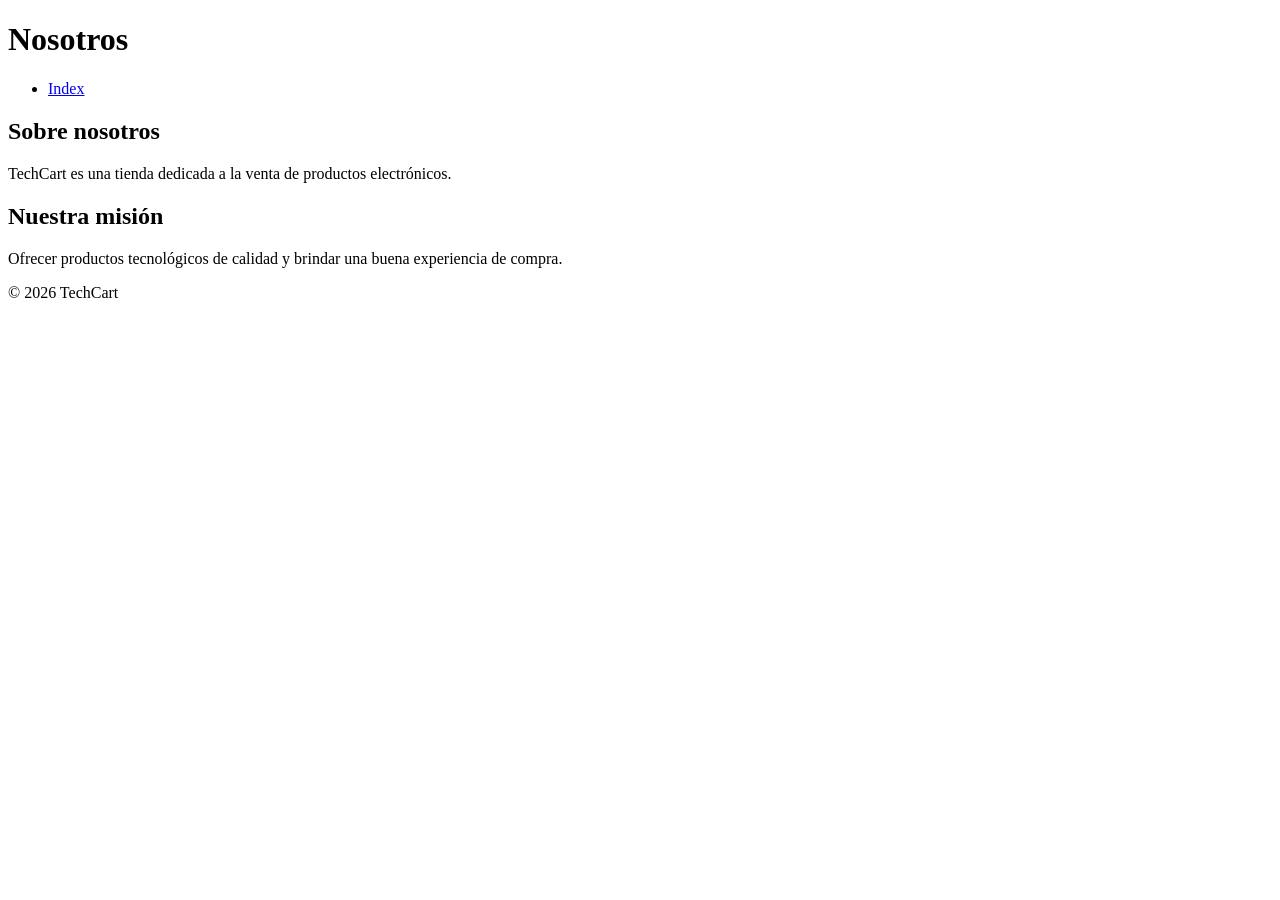
<file: G17-Front-me/nosotros.html>
<!DOCTYPE html>
<html lang="en">
<head>
    <meta charset="UTF-8">
    <meta name="viewport" content="width=device-width, initial-scale=1.0">
    <title>Document</title>
</head>
<body>
 <header>
        <h1>Nosotros</h1>
        <nav aria-label="Principal">
        
            <ul>
                <li>
                    <a href="Index1.html">
                        Index
                    </a>
                </li>
            </ul>
        </nav>
        </header>
            <main>

        <section>
            <h2>Sobre nosotros</h2>

            <p>
                TechCart es una tienda dedicada a la venta
                de productos electrónicos.
            </p>
        </section>

        <section>
            <h2>Nuestra misión</h2>

            <p>
                Ofrecer productos tecnológicos de calidad
                y brindar una buena experiencia de compra.
            </p>
        </section>

    </main>

    <footer>
        <p>&copy; 2026 TechCart</p>
    </footer>

</body>

</html>
</body>
</html>
</file>
